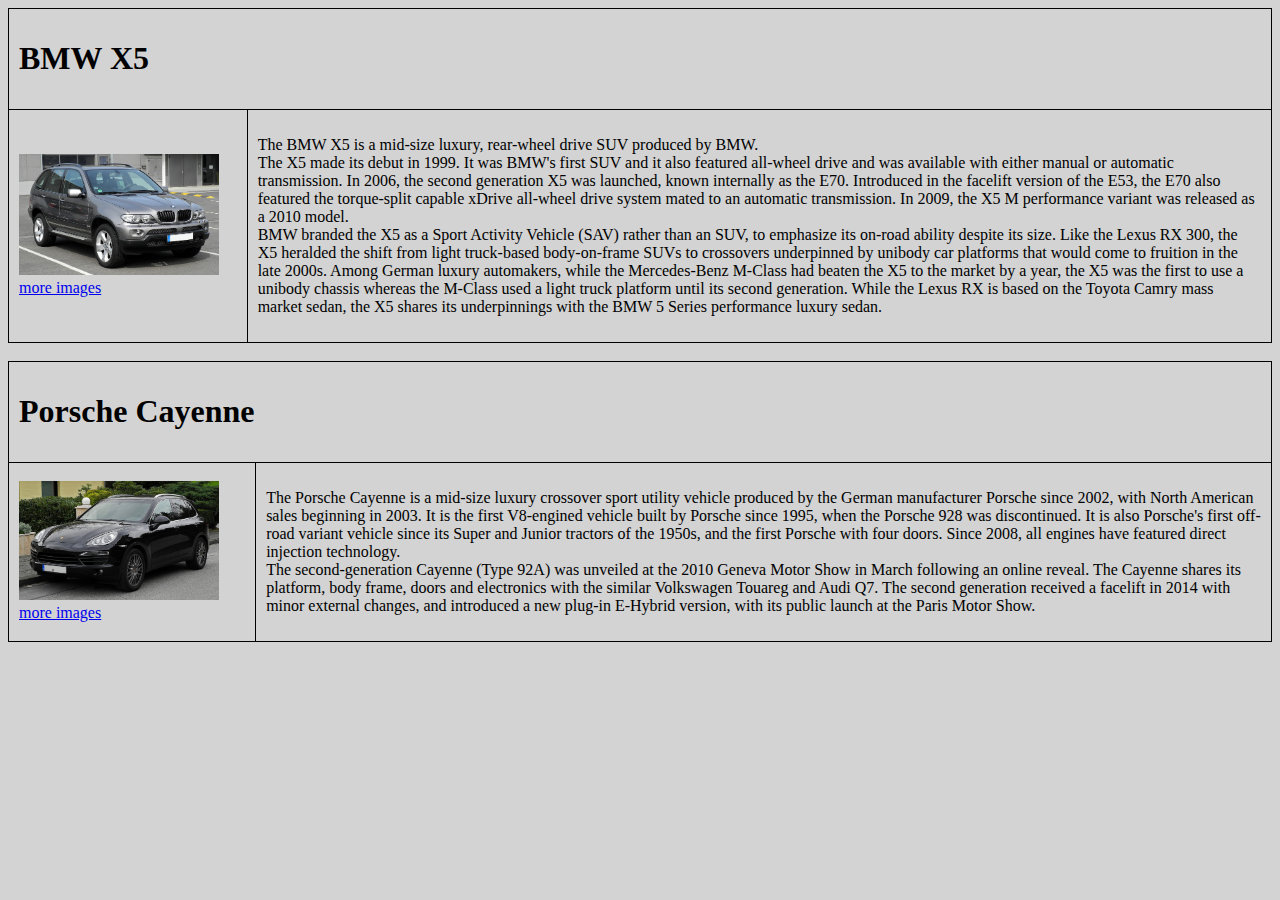
<file: Medium/index.html>
<!DOCTYPE html>
<html lang="eng">
<head>
	<title>Cars</title>
	<meta charset="utf-8">
	<meta name="viewport" content="width=device-width, initial-scale=1.0">

	<link rel="stylesheet" type="text/css" href="css/main.css">
</head>
<body>
	<table>
		<tr>
			<th colspan="2"><h1>BMW X5</h1></th>
		</tr>
		<tr>
			<td>
				<img src="images/BMW_X5_1.jpg">
				<a href="bmw-x5.html" target="_blank">more images</a>
			</td>
			<td>
				<p>The BMW X5 is a mid-size luxury, rear-wheel drive SUV produced by BMW. <br>
				The X5 made its debut in 1999. It was BMW's first SUV and it also featured all-wheel drive and was available with either manual or automatic transmission. In 2006, the second generation X5 was launched, known internally as the E70. Introduced in the facelift version of the E53, the E70 also featured the torque-split capable xDrive all-wheel drive system mated to an automatic transmission. In 2009, the X5 M performance variant was released as a 2010 model.<br>
				BMW branded the X5 as a Sport Activity Vehicle (SAV) rather than an SUV, to emphasize its on-road ability despite its size. Like the Lexus RX 300, the X5 heralded the shift from light truck-based body-on-frame SUVs to crossovers underpinned by unibody car platforms that would come to fruition in the late 2000s. Among German luxury automakers, while the Mercedes-Benz M-Class had beaten the X5 to the market by a year, the X5 was the first to use a unibody chassis whereas the M-Class used a light truck platform until its second generation. While the Lexus RX is based on the Toyota Camry mass market sedan, the X5 shares its underpinnings with the BMW 5 Series performance luxury sedan.</p>
			</td>
		</tr>
	</table>
	<br>
	<table>
		<tr>
			<th colspan="2"><h1>Porsche Cayenne</h1></th>
		</tr>
		<tr>
			<td>
				<img src="images/PC_1.jpg">
				<a href="porsche.html" target="_blank">more images</a>
			</td>
			<td>
				<p>The Porsche Cayenne is a mid-size luxury crossover sport utility vehicle produced by the German manufacturer Porsche since 2002, with North American sales beginning in 2003. It is the first V8-engined vehicle built by Porsche since 1995, when the Porsche 928 was discontinued. It is also Porsche's first off-road variant vehicle since its Super and Junior tractors of the 1950s, and the first Porsche with four doors. Since 2008, all engines have featured direct injection technology.<br>The second-generation Cayenne (Type 92A) was unveiled at the 2010 Geneva Motor Show in March following an online reveal. The Cayenne shares its platform, body frame, doors and electronics with the similar Volkswagen Touareg and Audi Q7. The second generation received a facelift in 2014 with minor external changes, and introduced a new plug-in E-Hybrid version, with its public launch at the Paris Motor Show.</p>
			</td>
		</tr>
	</table>
</body>
</html>
</file>
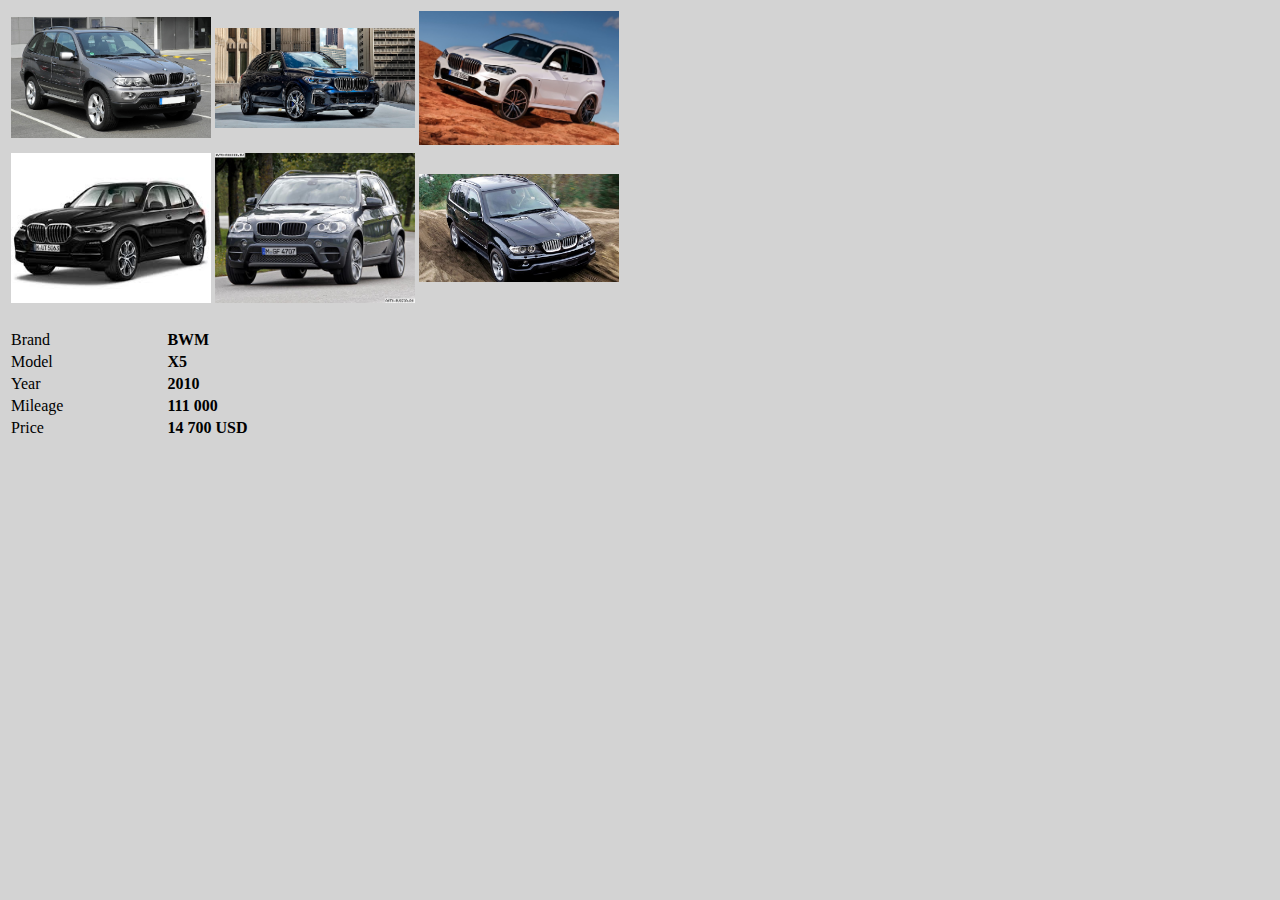
<file: Medium/bmw-x5.html>
<!DOCTYPE html>
<html lang="eng">
<head>
	<title>BMW X5</title>
	<meta charset="utf-8">
	<meta name="viewport" content="width=device-width, initial-scale=1.0">

	<link rel="stylesheet" type="text/css" href="css/car.css">
</head>
<body>
	<table>
		<tr>
			<td><img src="images/BMW_X5_1.jpg"></td>
			<td><img src="images/BMW_X5_2.jpg"></td>
			<td><img src="images/BMW_X5_3.jpg"></td>
		</tr>
		<tr>
			<td><img src="images/BMW_X5_4.jpg"></td>
			<td><img src="images/BMW_X5_5.jpg"></td>
			<td><img src="images/BMW_X5_6.jpg"></td>
		</tr>
	</table>
	<br>
	<table>
		<tr>
			<td>Brand</td>
			<td><strong>BWM</strong></td>
		</tr>
		<tr>
			<td>Model</td>
			<td><strong>X5</strong></td>
		</tr>
		<tr>
			<td>Year</td>
			<td><strong>2010</strong></td>
		</tr>
		<tr>
			<td>Mileage</td>
			<td><strong>111 000</strong></td>
		</tr>
		<tr>
			<td>Price</td>
			<td><strong>14 700 USD</strong></td>
		</tr>
	</table>
</body>
</html>
</file>
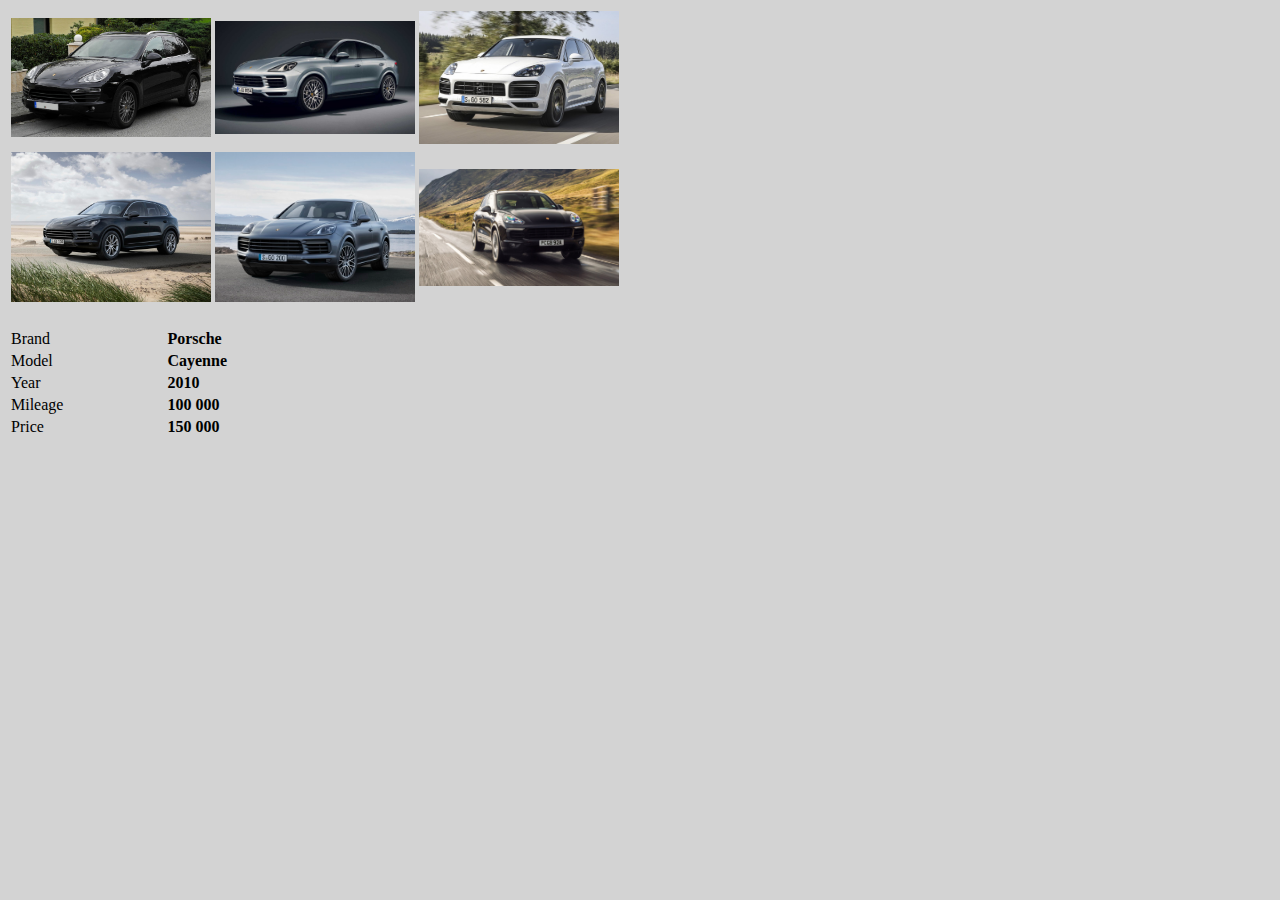
<file: Medium/porsche.html>
<!DOCTYPE html>
<html lang="eng">
<head>
	<title>Porsche Cayenne</title>
	<meta charset="utf-8">
	<meta name="viewport" content="width=device-width, initial-scale=1.0">

	<link rel="stylesheet" type="text/css" href="css/car.css">
</head>
<body>
	<table>
		<tr>
			<td><img src="images/PC_1.jpg"></td>
			<td><img src="images/PC_2.jpg"></td>
			<td><img src="images/PC_3.jpg"></td>
		</tr>
		<tr>
			<td><img src="images/PC_4.jpg"></td>
			<td><img src="images/PC_5.jpg"></td>
			<td><img src="images/PC_6.jpg"></td>
		</tr>
	</table>
	<br>
	<table>
		<tr>
			<td>Brand</td>
			<td><strong>Porsche</strong></td>
		</tr>
		<tr>
			<td>Model</td>
			<td><strong>Cayenne</strong></td>
		</tr>
		<tr>
			<td>Year</td>
			<td><strong>2010</strong></td>
		</tr>
		<tr>
			<td>Mileage</td>
			<td><strong>100 000</strong></td>
		</tr>
		<tr>
			<td>Price</td>
			<td><strong>150 000</strong></td>
		</tr>
	</table>
</body>
</html>
</file>
<file: Medium/css/main.css>
body{
	background-color: lightgray;
}
th{
	text-align: left;
}
table, td, th{
	border: solid 1px black; 
	border-collapse: collapse;
	padding: 10px;
}
img{
	width: 200px;
}
</file>
<file: Medium/css/car.css>
body{
	background-color: lightgray;
}
img{
	width: 200px;
}
strong{
	padding-left: 100px;
}
</file>
